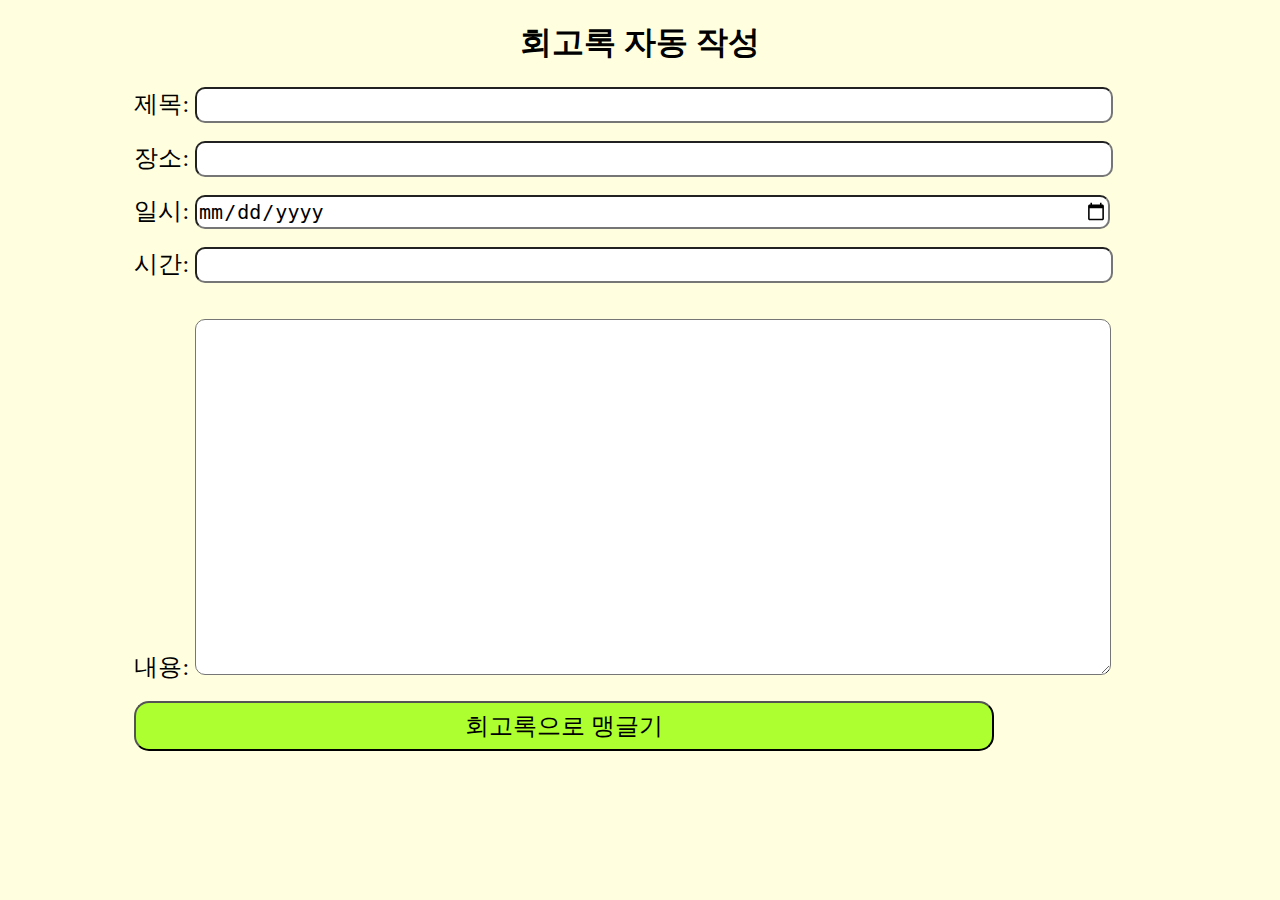
<file: src/main/resources/static/index.html>
<!DOCTYPE html>
<html>
<head>
    <meta charset="UTF-8">
    <title>Automemoirs</title>
    <link rel="stylesheet" href="main.css">
    <meta name="viewport" content="width=device-width, initial-scale=1"/>
    <meta name="description" content="몇가지 질문에 응답하면 자동으로 회고록을 만들어 드려요!!"/>
</head>
<body>
<h1 class="title">회고록 자동 작성</h1>
<!-- <form method="post" action="/api/automemoirs"> -->
<form method="POST" action="/api/automemoirs" class="rootForm">
    <input type="hidden"/>
    <div><span class="label">제목: </span><input type="text" name="title" id="inputTitle" class="inputField"></div>
    <br>
    <div><span class="label">장소: </span><input type="text" name="place" id="inputPlace" class="inputField"></div>
    <br>
    <div><span class="label">일시: </span><input type="date" name="date" id="inputDate" class="inputField" placeholder="yyyy-mm-dd"></div>
    <br>
    <div><span class="label">시간: </span><input type="text" name="time" id="inputTime" class="inputField"></div>
    <br><br>
    <div><span class="label">내용: </span><textarea name="desc" id="textAreaDesc" class="textArea"></textarea></div>
    <br>
    <input type="submit" name="submit" value="회고록으로 맹글기" id="submit" class="submit"> <br>

    <!-- <script type="text/javascript" src="main.js"></script> -->

</form>
</body>
</html>
</file>
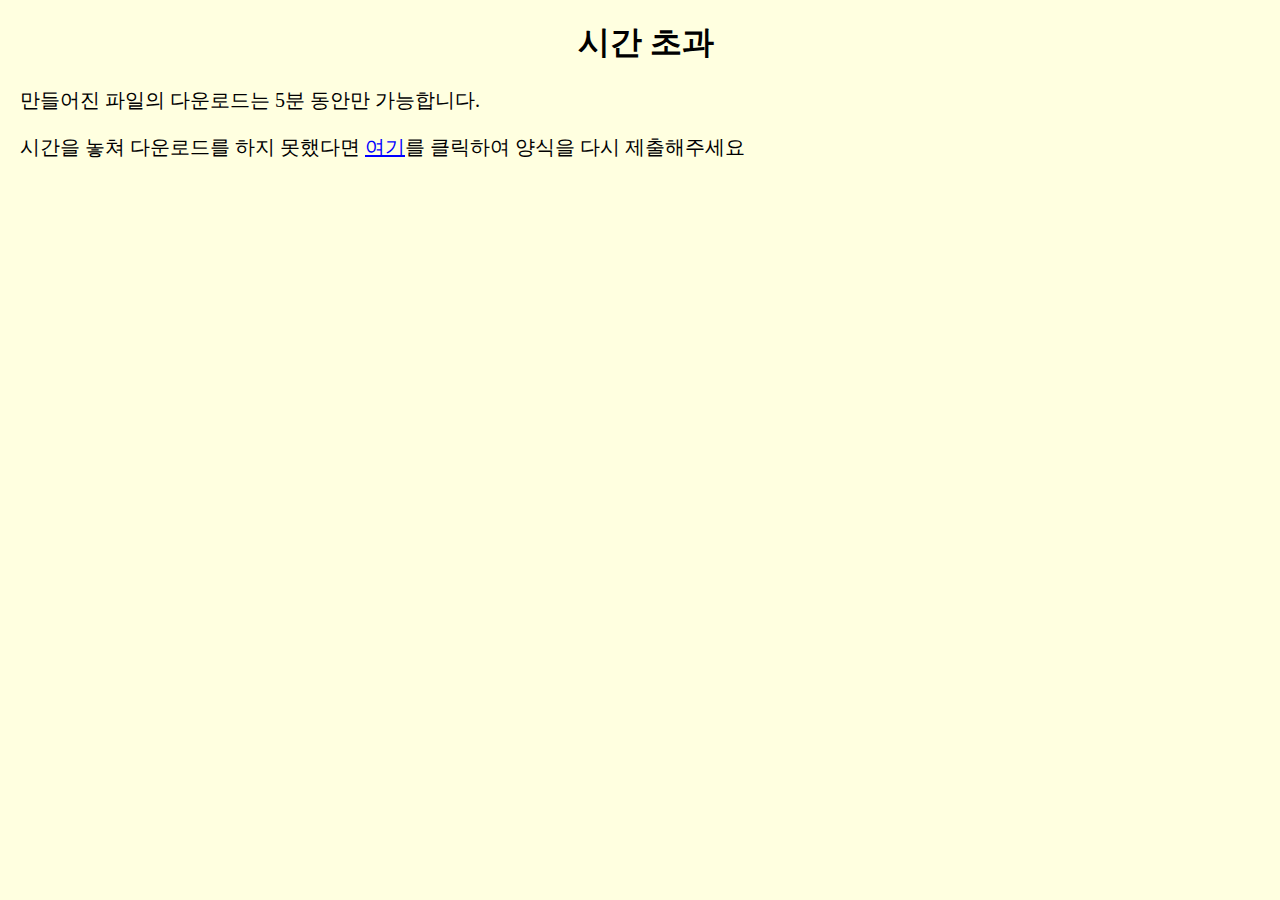
<file: src/main/resources/static/timeout.html>
<!DOCTYPE html>
<html lang="en">
<head>
    <meta charset="UTF-8">
    <meta name="viewport" content="width=device-width, initial-scale=1.0">
    <title>Automemoirs</title>
    <style>
        body{
            background-color: lightyellow;
            margin-left: 20px;
        }
        h1{
            text-align: center;
        }
        p{
            font-size: 20px;
        }
        .goBack{
            color: blue;
            text-decoration: underline;
        }
        .goBack:hover{
            cursor: pointer;
        }
    </style>
</head>
<body>
    <h1>시간 초과</h1>
    <p>만들어진 파일의 다운로드는 5분 동안만 가능합니다. </p>
    <p>시간을 놓쳐 다운로드를 하지 못했다면 <span class="goBack" onclick="history.go(-2)">여기</span>를 클릭하여 양식을 다시 제출해주세요</p>
</body>
</html>
</file>
<file: src/main/resources/static/main.css>
.label {
    font-size: 24px;
}
.title{
    text-align: center;
}
body{
    /* margin-left: 30px;
    margin-right: 30px; */
    background-color: lightyellow;
}
.inputField{
    height: 30px;
    font-size: 20px;
    width: 90%;
    border-radius: 10px;
}
.rootForm{
    width: 80%;
    margin: 0 auto;
}
.textArea{
    height: 350px;
    width: 90%;
    border-radius: 10px;
    font-size: 20px;
}
.submit{
    width: 85%;
    height: 50px;
    font-size: 24px;
    background-color: greenyellow;
    margin: 0 auto;
    border-radius: 15px;
}
</file>
